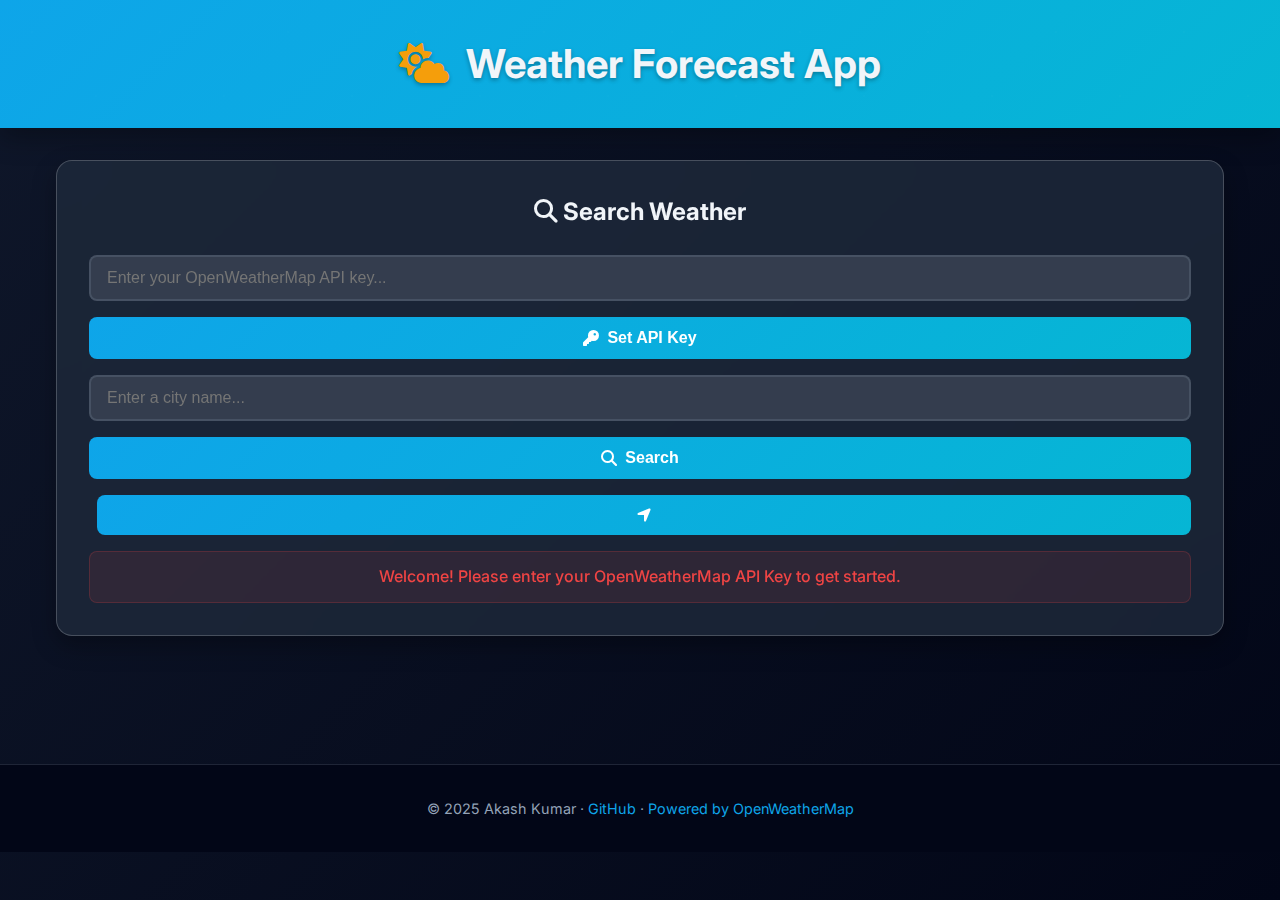
<file: index.html>
<!DOCTYPE html>
<html lang="en">
<head>
  <meta charset="UTF-8" />
  <meta name="viewport" content="width=device-width, initial-scale=1.0"/>
  <meta name="description" content="Professional weather forecasting app with current conditions and 5-day forecast. Get accurate weather data for any city or your current location." />
  <meta name="keywords" content="weather, forecast, temperature, weather app, openweathermap" />
  <title>Weather Forecast - Premium Weather App</title>
  <link rel="preconnect" href="https://fonts.googleapis.com">
  <link rel="preconnect" href="https://fonts.gstatic.com" crossorigin>
  <link href="https://fonts.googleapis.com/css2?family=Inter:wght@400;500;600;700&display=swap" rel="stylesheet">
  <link rel="shortcut icon" href="data:image/svg+xml,<svg xmlns='http://www.w3.org/2000/svg' viewBox='0 0 100 100'><text y='.9em' font-size='90'>🌤️</text></svg>" type="image/svg+xml"/>
  <link href="https://cdnjs.cloudflare.com/ajax/libs/font-awesome/6.4.0/css/all.min.css" rel="stylesheet"/>
  <link href="styles.css" rel="stylesheet"/>
</head>
<body>
  <header>
    <h1><i class="fas fa-cloud-sun"></i> Weather Forecast App</h1>
  </header>
  <main>
    <section class="search-section">
      <h2><i class="fas fa-search"></i> Search Weather</h2>
      <form id="apiForm">
        <input type="text" id="apiInput" placeholder="Enter your OpenWeatherMap API key..." aria-label="API key"/>
        <button type="submit"><i class="fas fa-key"></i> Set API Key</button>
      </form>
      <form id="cityForm">
        <input type="text" id="cityInput" placeholder="Enter a city name..." aria-label="City name"/>
        <button type="submit"><i class="fas fa-search"></i> Search</button>
        <button type="button" id="geoBtn" title="Use my location"><i class="fas fa-location-arrow"></i></button>
      </form>
      <div id="errorMessage" class="error hidden"></div>
    </section>
    <section id="weatherSection" class="weather-section hidden">
      <div id="currentWeather" class="card">
        <!-- Filled by script -->
      </div>
      <div id="forecast" class="forecast-grid">
        <!-- 5-day forecast cards -->
      </div>
    </section>
    <div id="loading" class="loading hidden">
      <i class="fas fa-spinner fa-pulse fa-2x"></i> Loading...
    </div>
  </main>
  <footer>
    <p>&copy; 2025 Akash Kumar &middot; <a href="https://github.com/Akash3548kumar" target="_blank">GitHub</a> &middot; <a href="https://openweathermap.org/" target="_blank">Powered by OpenWeatherMap</a></p>
  </footer>
  <script src="app.js"></script>
</body>
</html>
</file>
<file: styles.css>
/* Weather Forecasting App - Premium Styles */

:root {
  --primary-color: #0ea5e9;
  --secondary-color: #06b6d4;
  --accent-color: #f59e0b;
  --dark-bg: #0f172a;
  --darker-bg: #020617;
  --card-bg: rgba(30, 41, 59, 0.8);
  --text-light: #f1f5f9;
  --text-muted: #94a3b8;
  --border-color: rgba(148, 163, 184, 0.2);
  --shadow: 0 10px 25px rgba(0, 0, 0, 0.3);
  --glass-bg: rgba(255, 255, 255, 0.1);
  --glass-border: rgba(255, 255, 255, 0.2);
}

* {
  margin: 0;
  padding: 0;
  box-sizing: border-box;
}

body {
  font-family: 'Inter', -apple-system, BlinkMacSystemFont, 'Segoe UI', Roboto, sans-serif;
  background: linear-gradient(135deg, var(--dark-bg) 0%, var(--darker-bg) 100%);
  color: var(--text-light);
  min-height: 100vh;
  line-height: 1.6;
  overflow-x: hidden;
}

header {
  text-align: center;
  padding: 2rem 1rem;
  background: linear-gradient(135deg, var(--primary-color), var(--secondary-color));
  box-shadow: var(--shadow);
  position: relative;
}

header::before {
  content: '';
  position: absolute;
  top: 0;
  left: 0;
  right: 0;
  bottom: 0;
  background: url('data:image/svg+xml,<svg xmlns="http://www.w3.org/2000/svg" viewBox="0 0 100 100"><defs><pattern id="grain" width="100" height="100" patternUnits="userSpaceOnUse"><circle cx="25" cy="25" r="1" fill="rgba(255,255,255,0.1)"/><circle cx="75" cy="75" r="1" fill="rgba(255,255,255,0.1)"/></pattern></defs><rect width="100" height="100" fill="url(%23grain)"/></svg>');
  opacity: 0.1;
}

header h1 {
  font-size: 2.5rem;
  font-weight: 700;
  text-shadow: 0 2px 4px rgba(0, 0, 0, 0.3);
  position: relative;
  z-index: 1;
}

header h1 i {
  color: var(--accent-color);
  margin-right: 0.5rem;
}

main {
  max-width: 1200px;
  margin: 0 auto;
  padding: 2rem 1rem;
}

.search-section {
  background: var(--card-bg);
  backdrop-filter: blur(10px);
  border: 1px solid var(--glass-border);
  border-radius: 16px;
  padding: 2rem;
  margin-bottom: 2rem;
  box-shadow: var(--shadow);
}

.search-section h2 {
  margin-bottom: 1.5rem;
  color: var(--text-light);
  font-size: 1.5rem;
  text-align: center;
}

form {
  display: flex;
  flex-direction: column;
  gap: 1rem;
  margin-bottom: 1rem;
}

form:last-child {
  margin-bottom: 0;
}

input[type="text"] {
  padding: 0.75rem 1rem;
  border: 2px solid var(--border-color);
  border-radius: 8px;
  background: var(--glass-bg);
  backdrop-filter: blur(5px);
  color: var(--text-light);
  font-size: 1rem;
  transition: all 0.3s ease;
}

input[type="text"]:focus {
  outline: none;
  border-color: var(--primary-color);
  box-shadow: 0 0 0 3px rgba(14, 165, 233, 0.2);
}

button {
  padding: 0.75rem 1.5rem;
  border: none;
  border-radius: 8px;
  background: linear-gradient(135deg, var(--primary-color), var(--secondary-color));
  color: white;
  font-size: 1rem;
  font-weight: 600;
  cursor: pointer;
  transition: all 0.3s ease;
  display: flex;
  align-items: center;
  justify-content: center;
  gap: 0.5rem;
}

button:hover {
  transform: translateY(-2px);
  box-shadow: 0 8px 20px rgba(14, 165, 233, 0.4);
}

button:active {
  transform: translateY(0);
}

#geoBtn {
  width: auto;
  padding: 0.75rem;
  margin-left: 0.5rem;
}

.error {
  color: #ef4444;
  background: rgba(239, 68, 68, 0.1);
  border: 1px solid rgba(239, 68, 68, 0.2);
  border-radius: 8px;
  padding: 0.75rem;
  margin-top: 1rem;
  text-align: center;
  font-weight: 500;
}

.weather-section {
  display: grid;
  gap: 2rem;
}

.card {
  background: var(--card-bg);
  backdrop-filter: blur(10px);
  border: 1px solid var(--glass-border);
  border-radius: 16px;
  padding: 2rem;
  box-shadow: var(--shadow);
  transition: transform 0.3s ease, box-shadow 0.3s ease;
}

.card:hover {
  transform: translateY(-4px);
  box-shadow: 0 20px 40px rgba(0, 0, 0, 0.4);
}

.card h2 {
  font-size: 2rem;
  margin-bottom: 1rem;
  color: var(--text-light);
  text-align: center;
}

.weather-details {
  display: grid;
  grid-template-columns: repeat(auto-fit, minmax(200px, 1fr));
  gap: 1rem;
  margin-bottom: 1.5rem;
}

.weather-details div {
  display: flex;
  align-items: center;
  gap: 0.5rem;
  padding: 0.5rem;
  background: var(--glass-bg);
  border-radius: 8px;
  font-size: 0.95rem;
}

.weather-details i {
  color: var(--accent-color);
  width: 20px;
}

.card img {
  display: block;
  margin: 0 auto 1rem;
  width: 120px;
  height: 120px;
}

.forecast-grid {
  display: grid;
  grid-template-columns: repeat(auto-fit, minmax(180px, 1fr));
  gap: 1rem;
}

.forecast-card {
  background: var(--card-bg);
  backdrop-filter: blur(10px);
  border: 1px solid var(--glass-border);
  border-radius: 12px;
  padding: 1rem;
  text-align: center;
  transition: transform 0.3s ease;
}

.forecast-card:hover {
  transform: translateY(-2px);
}

.forecast-card img {
  width: 60px;
  height: 60px;
  margin: 0.5rem auto;
}

.forecast-card div:first-child {
  font-weight: 600;
  color: var(--text-light);
  margin-bottom: 0.5rem;
}

.forecast-card div:nth-child(3) {
  font-size: 1.2rem;
  font-weight: 700;
  color: var(--primary-color);
  margin: 0.5rem 0;
}

.forecast-card div:last-child {
  color: var(--text-muted);
  font-size: 0.9rem;
}

.loading {
  text-align: center;
  padding: 2rem;
  color: var(--text-muted);
}

.loading i {
  font-size: 2rem;
  margin-bottom: 1rem;
  color: var(--primary-color);
}

footer {
  text-align: center;
  padding: 2rem 1rem;
  background: var(--darker-bg);
  border-top: 1px solid var(--border-color);
  margin-top: 4rem;
}

footer p {
  color: var(--text-muted);
  font-size: 0.9rem;
}

footer a {
  color: var(--primary-color);
  text-decoration: none;
  transition: color 0.3s ease;
}

footer a:hover {
  color: var(--secondary-color);
}

/* Responsive Design */
@media (max-width: 768px) {
  header h1 {
    font-size: 2rem;
  }

  .search-section {
    padding: 1.5rem;
  }

  .weather-details {
    grid-template-columns: 1fr;
  }

  .forecast-grid {
    grid-template-columns: repeat(auto-fit, minmax(140px, 1fr));
  }

  .card {
    padding: 1.5rem;
  }

  form {
    flex-direction: column;
  }

  #geoBtn {
    margin-left: 0;
    margin-top: 0.5rem;
  }
}

@media (max-width: 480px) {
  header h1 {
    font-size: 1.8rem;
  }

  .forecast-grid {
    grid-template-columns: 1fr;
  }

  .card h2 {
    font-size: 1.5rem;
  }
}

/* Animations */
@keyframes fadeIn {
  from {
    opacity: 0;
    transform: translateY(20px);
  }
  to {
    opacity: 1;
    transform: translateY(0);
  }
}

.weather-section {
  animation: fadeIn 0.6s ease-out;
}

.card {
  animation: fadeIn 0.6s ease-out;
}

.forecast-card {
  animation: fadeIn 0.6s ease-out;
}

/* Hide utility class */
.hidden {
  display: none !important;
}
</file>
